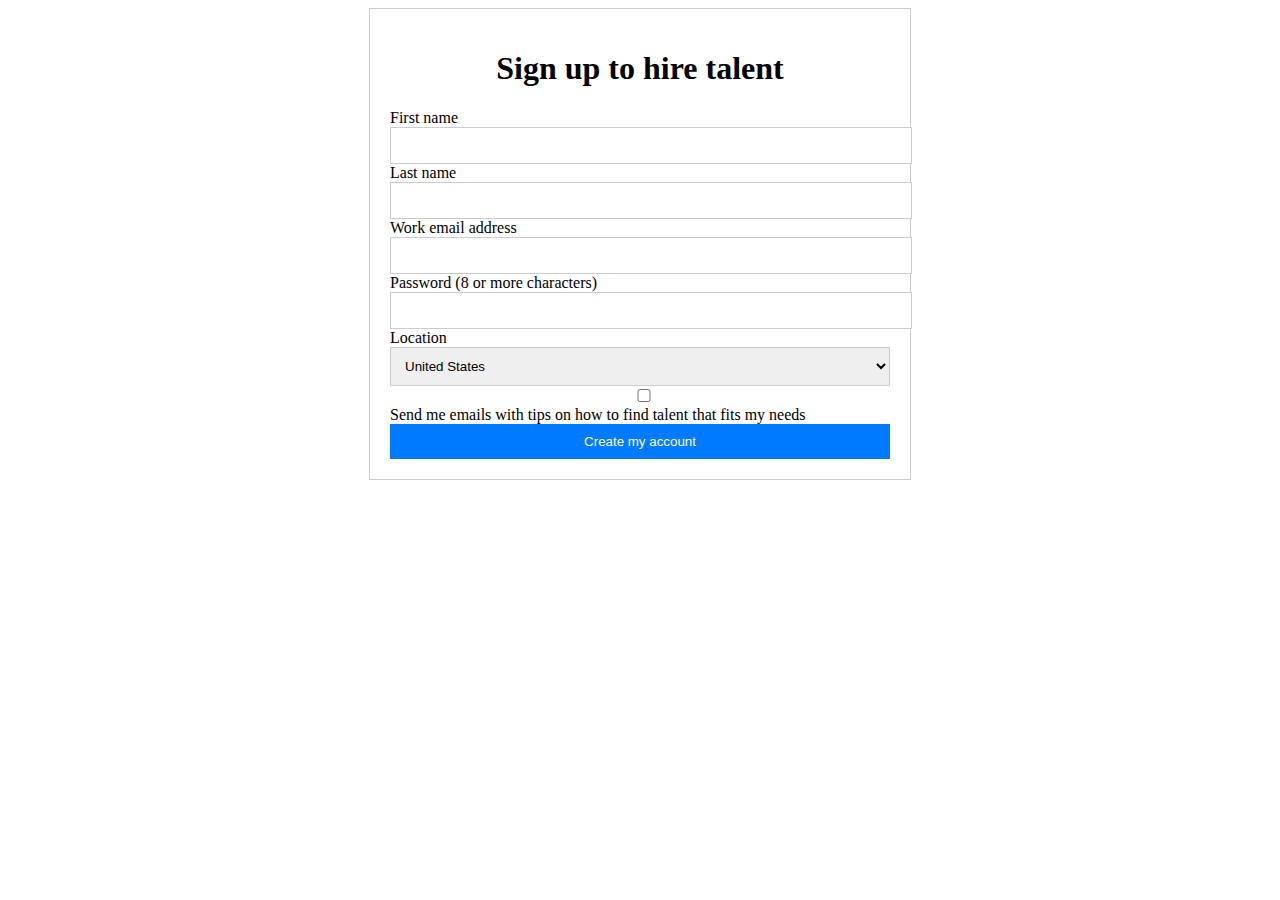
<file: uzupwork/index.html>
<!DOCTYPE html>
<html lang="en">

<head>
    <meta charset="UTF-8">
    <meta name="viewport" content="width=device-width, initial-scale=1.0">
    <title>Document</title>
</head>

<body>
  <div class="sign-up-form">
    <h1>Sign up to hire talent</h1>
  
    <form action="#">
      <div class="input-group">
        <label for="first_name">First name</label>
        <input type="text" name="first_name" id="first_name">
      </div>
  
      <div class="input-group">
        <label for="last_name">Last name</label>
        <input type="text" name="last_name" id="last_name">
      </div>
  
      <div class="input-group">
        <label for="work_email">Work email address</label>
        <input type="email" name="work_email" id="work_email">
      </div>
  
      <div class="input-group">
        <label for="password">Password (8 or more characters)</label>
        <input type="password" name="password" id="password">
      </div>
  
      <div class="input-group">
        <label for="location">Location</label>
        <select name="location" id="location">
          <option value="US">United States</option>
          <option value="UK">United Kingdom</option>
          <option value="CA">Canada</option>
          <option value="">Other</option>
        </select>
      </div>
  
      <div class="checkbox">
        <input type="checkbox" name="send_emails" id="send_emails">
        <label for="send_emails">Send me emails with tips on how to find talent that fits my needs</label>
      </div>
  
      <div class="input-group">
        <input type="submit" value="Create my account">
      </div>
    </form>
  </div>
  
</body>
<style>
    .sign-up-form {
  width: 500px;
  margin: 0 auto;
  padding: 20px;
  border: 1px solid #ccc;
}

.sign-up-form h1 {
  text-align: center;
}

.sign-up-form form {
  margin-top: 20px;
}

.sign-up-form input-group {
  margin-bottom: 10px;
}

.sign-up-form input,
.sign-up-form select {
  width: 100%;
  padding: 10px;
  border: 1px solid #ccc;
}

.sign-up-form checkbox {
  margin-bottom: 10px;
}

.sign-up-form input[type="submit"] {
  width: 100%;
  background-color: #007bff;
  color: white;
  border: none;
  cursor: pointer;
}

</style>

</html>
</file>
